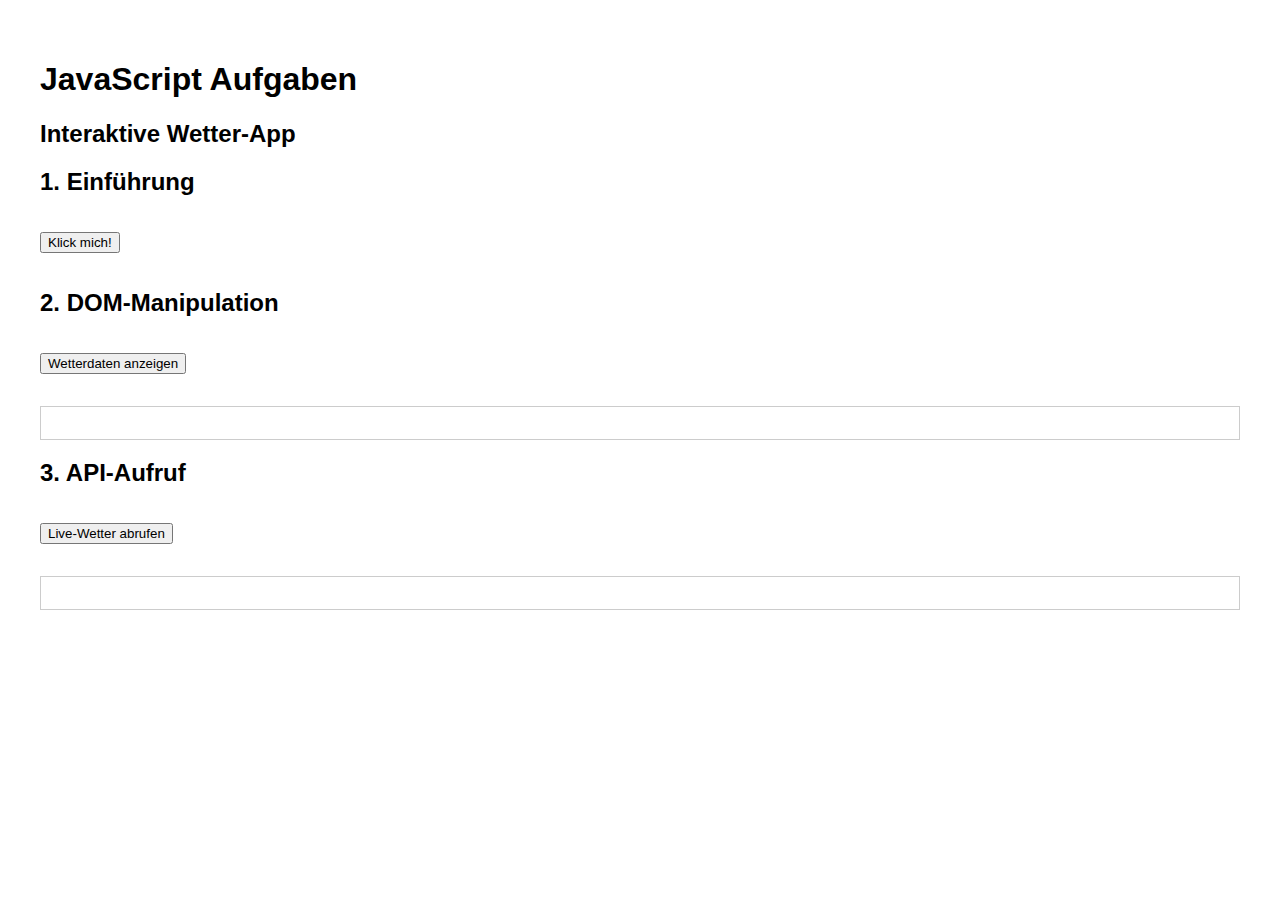
<file: 02-javascript-basics/index.html>
<!DOCTYPE html>
<html lang="en">
  <head>
    <meta charset="UTF-8">
    <meta name="viewport" content="width=device-width, initial-scale=1.0">
    <title>JavaScript Aufgaben</title>
    <style>
        body { font-family: sans-serif; padding: 2rem; }
        button { margin: 1rem 0; }
        #weatherData, #apiOutput { margin-top: 1rem; border: 1px solid #ccc; padding: 1rem; }
    </style>
  </head>
  <body>
    <header>
      <h1>JavaScript Aufgaben</h1>
      <h2>Interaktive Wetter-App</h2>
    </header>
    <main>

      <h2>1. Einführung</h2>
      <button id="introButton">Klick mich!</button>

      <h2>2. DOM-Manipulation</h2>
      <button id="domButton">Wetterdaten anzeigen</button>
      <div id="weatherData"></div>

      <h2>3. API-Aufruf</h2>
      <button id="apiButton">Live-Wetter abrufen</button>
      <div id="apiOutput"></div>


    </main>
    <script src="scripts/app.js"></script>
  </body>
</html>
</file>
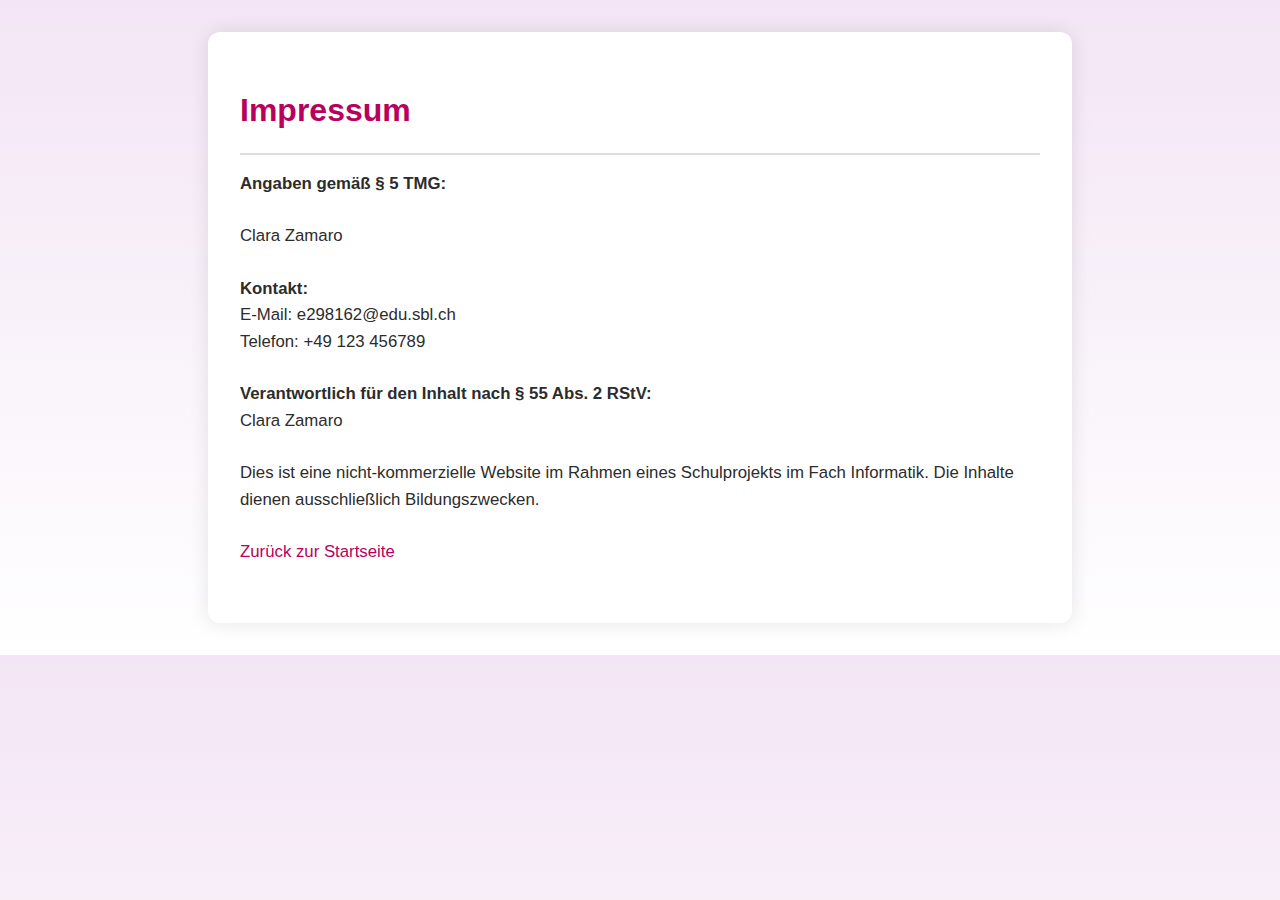
<file: 01-html-css-basics/impressum.html>
<!DOCTYPE html>
<html lang="de">
<head>
  <meta charset="UTF-8" />
  <meta name="viewport" content="width=device-width, initial-scale=1.0" />
  <title>Impressum – Clara Zamaro</title>
  <link rel="stylesheet" href="./styles/style.css" />
  <style>
    body {
      font-family: Arial, sans-serif;
      padding: 2em;
      line-height: 1.6;
      background-color: #f7f7f7;
    }
    .container {
      max-width: 800px;
      margin: auto;
      background-color: white;
      padding: 2em;
      box-shadow: 0 0 20px rgba(0,0,0,0.1);
      border-radius: 12px;
    }
    h1 {
      color: #b9005c;
      border-bottom: 2px solid #ddd;
      padding-bottom: 0.5em;
    }
    a {
      color: #b9005c;
      text-decoration: none;
    }
    a:hover {
      text-decoration: underline;
    }
  </style>
</head>
<body>
  <div class="container">
    <h1>Impressum</h1>

    <p><strong>Angaben gemäß § 5 TMG:</strong></p>
    <p>
      Clara Zamaro<br>
    </p>

    <p><strong>Kontakt:</strong><br>
      E-Mail: e298162@edu.sbl.ch<br>
      Telefon: +49 123 456789
    </p>

    <p><strong>Verantwortlich für den Inhalt nach § 55 Abs. 2 RStV:</strong><br>
      Clara Zamaro 
    </p>

    <p>Dies ist eine nicht-kommerzielle Website im Rahmen eines Schulprojekts im Fach Informatik. Die Inhalte dienen ausschließlich Bildungszwecken.</p>

    <p><a href="index.html">Zurück zur Startseite</a></p>
  </div>
</body>
</html>
</file>
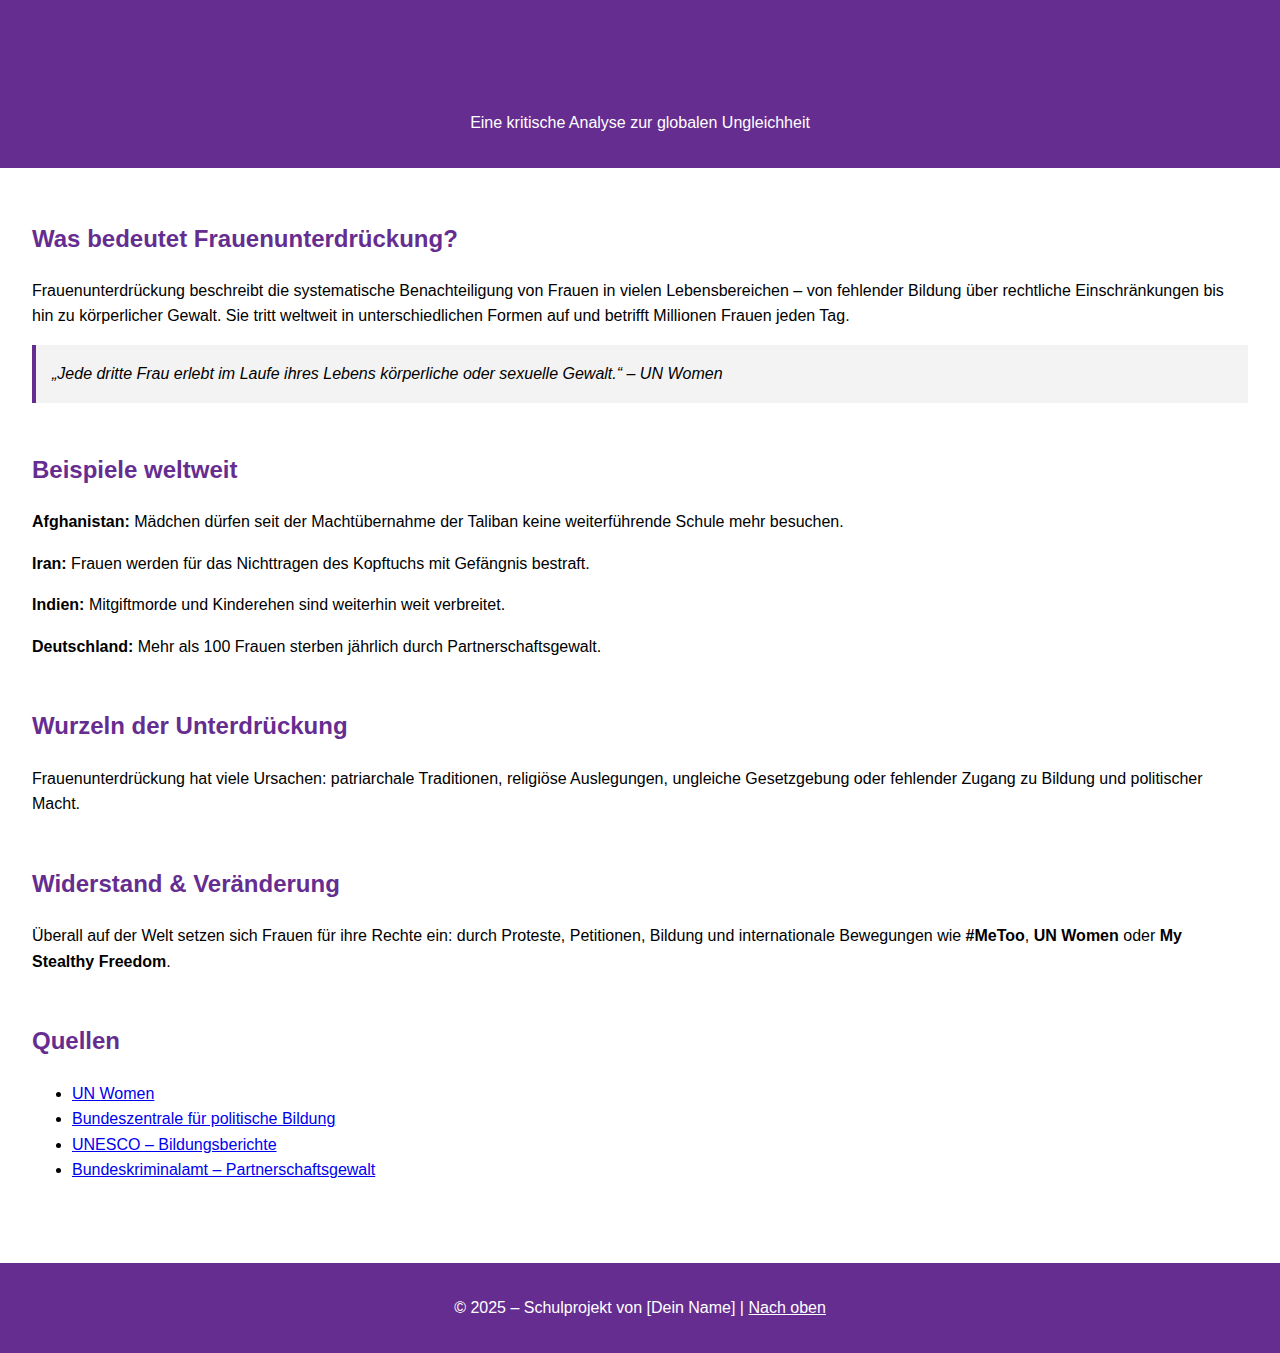
<file: 01-html-css-basics/test.html>
<!DOCTYPE html>
<html lang="de">
<head>
  <meta charset="UTF-8">
  <meta name="viewport" content="width=device-width, initial-scale=1.0">
  <title>Frauenunterdrückung weltweit</title>
  <style>
    body {
      font-family: Arial, sans-serif;
      margin: 0;
      padding: 0;
      line-height: 1.6;
    }
    header, footer {
      background-color: #662d91;
      color: white;
      padding: 1rem;
      text-align: center;
    }
    main {
      padding: 2rem;
    }
    section {
      margin-bottom: 3rem;
    }
    h1, h2 {
      color: #662d91;
    }
    .quote {
      font-style: italic;
      background: #f3f3f3;
      padding: 1rem;
      border-left: 4px solid #662d91;
      margin: 1rem 0;
    }
    footer a {
      color: white;
      text-decoration: underline;
    }
  </style>
</head>
<body>

  <header>
    <h1>Frauenunterdrückung weltweit</h1>
    <p>Eine kritische Analyse zur globalen Ungleichheit</p>
  </header>

  <main class="farbiger_hintergrund">
    <!-- Einführung -->
    <section id="einleitung">
      <h2>Was bedeutet Frauenunterdrückung?</h2>
      <p>
        Frauenunterdrückung beschreibt die systematische Benachteiligung von Frauen in vielen Lebensbereichen – von fehlender Bildung über rechtliche Einschränkungen bis hin zu körperlicher Gewalt. Sie tritt weltweit in unterschiedlichen Formen auf und betrifft Millionen Frauen jeden Tag.
      </p>
      <div class="quote">
        „Jede dritte Frau erlebt im Laufe ihres Lebens körperliche oder sexuelle Gewalt.“ – UN Women
      </div>
    </section>

    <!-- Beispiele weltweit -->
    <section id="weltweit">
      <h2>Beispiele weltweit</h2>
      <p><strong>Afghanistan:</strong> Mädchen dürfen seit der Machtübernahme der Taliban keine weiterführende Schule mehr besuchen.</p>
      <p><strong>Iran:</strong> Frauen werden für das Nichttragen des Kopftuchs mit Gefängnis bestraft.</p>
      <p><strong>Indien:</strong> Mitgiftmorde und Kinderehen sind weiterhin weit verbreitet.</p>
      <p><strong>Deutschland:</strong> Mehr als 100 Frauen sterben jährlich durch Partnerschaftsgewalt.</p>
    </section>

    <!-- Ursachen -->
    <section id="ursachen">
      <h2>Wurzeln der Unterdrückung</h2>
      <p>
        Frauenunterdrückung hat viele Ursachen: patriarchale Traditionen, religiöse Auslegungen, ungleiche Gesetzgebung oder fehlender Zugang zu Bildung und politischer Macht.
      </p>
    </section>

    <!-- Widerstand -->
    <section id="widerstand">
      <h2>Widerstand & Veränderung</h2>
      <p>
        Überall auf der Welt setzen sich Frauen für ihre Rechte ein: durch Proteste, Petitionen, Bildung und internationale Bewegungen wie <strong>#MeToo</strong>, <strong>UN Women</strong> oder <strong>My Stealthy Freedom</strong>.
      </p>
    </section>

    <!-- Quellen -->
    <section id="quellen">
      <h2>Quellen</h2>
      <ul>
        <li><a href="https://www.unwomen.org" target="_blank">UN Women</a></li>
        <li><a href="https://www.bpb.de" target="_blank">Bundeszentrale für politische Bildung</a></li>
        <li><a href="https://www.unesco.org" target="_blank">UNESCO – Bildungsberichte</a></li>
        <li><a href="https://www.bka.de" target="_blank">Bundeskriminalamt – Partnerschaftsgewalt</a></li>
      </ul>
    </section>
  </main>

  <footer>
    <p>© 2025 – Schulprojekt von [Dein Name] | <a href="#einleitung">Nach oben</a></p>
  </footer>

</body>
</html>
</file>
<file: 01-html-css-basics/styles/style.css>
/* Basis-Styling */
body {
  margin: 0;
  font-family: 'Helvetica Neue', sans-serif;
  background: linear-gradient(to bottom, #f3e5f5, #ffffff);
  color: #2c2c2c;
  line-height: 1.7;
}

/* === Header === */
header {
  background: linear-gradient(to right, #6a1b9a, #8e24aa);
  color: white;
  text-align: center;
  padding: 2em 1em;
  box-shadow: 0 3px 15px rgba(0, 0, 0, 0.2);
}

header h1 {
  font-size: 2.5rem;
  margin: 0;
  letter-spacing: 1px;
}

/* === Navigation === */
nav {
  margin-top: 1em;
}

nav a {
  color: #ffd700;
  text-decoration: none;
  margin: 0 1em;
  font-weight: bold;
  text-transform: uppercase;
  transition: all 0.3s ease;
}

nav a:hover {
  color: #ffffff;
  border-bottom: 2px solid #ffffff;
}

/* === Hauptinhalt === */
main, section {
  max-width: 950px;
  margin: 3em auto;
  padding: 2.5em;
  background-color: white;
  border-radius: 15px;
  box-shadow: 0 0 25px rgba(0,0,0,0.08);
}

/* === Überschriften === */
h1 {
  color: #6a1b9a;
  font-size: 2rem;
  margin-bottom: 0.5em;
}

h2 {
  color: #8e24aa;
  font-size: 1.5rem;
  margin-top: 2em;
}

h3 {
  color: #a65bc5;
  font-size: 1.2rem;
  margin-top: 1em;
}

/* === Listen & Text === */
ul {
  padding-left: 1.5em;
}

li {
  margin-bottom: 0.7em;
}

p {
  font-size: 1.05rem;
  margin-bottom: 1.5em;
}

/* === Bilder === */
img {
  display: block;
  margin: 2em auto;
  max-width: 100%;
  border-radius: 10px;
  box-shadow: 0 0 10px rgba(0,0,0,0.1);
}

/* === Footer === */
footer {
  background-color: #6a1b9a;
  color: white;
  text-align: center;
  padding: 1em 0;
  margin-top: 5em;
  font-size: 0.9em;
}
</file>
